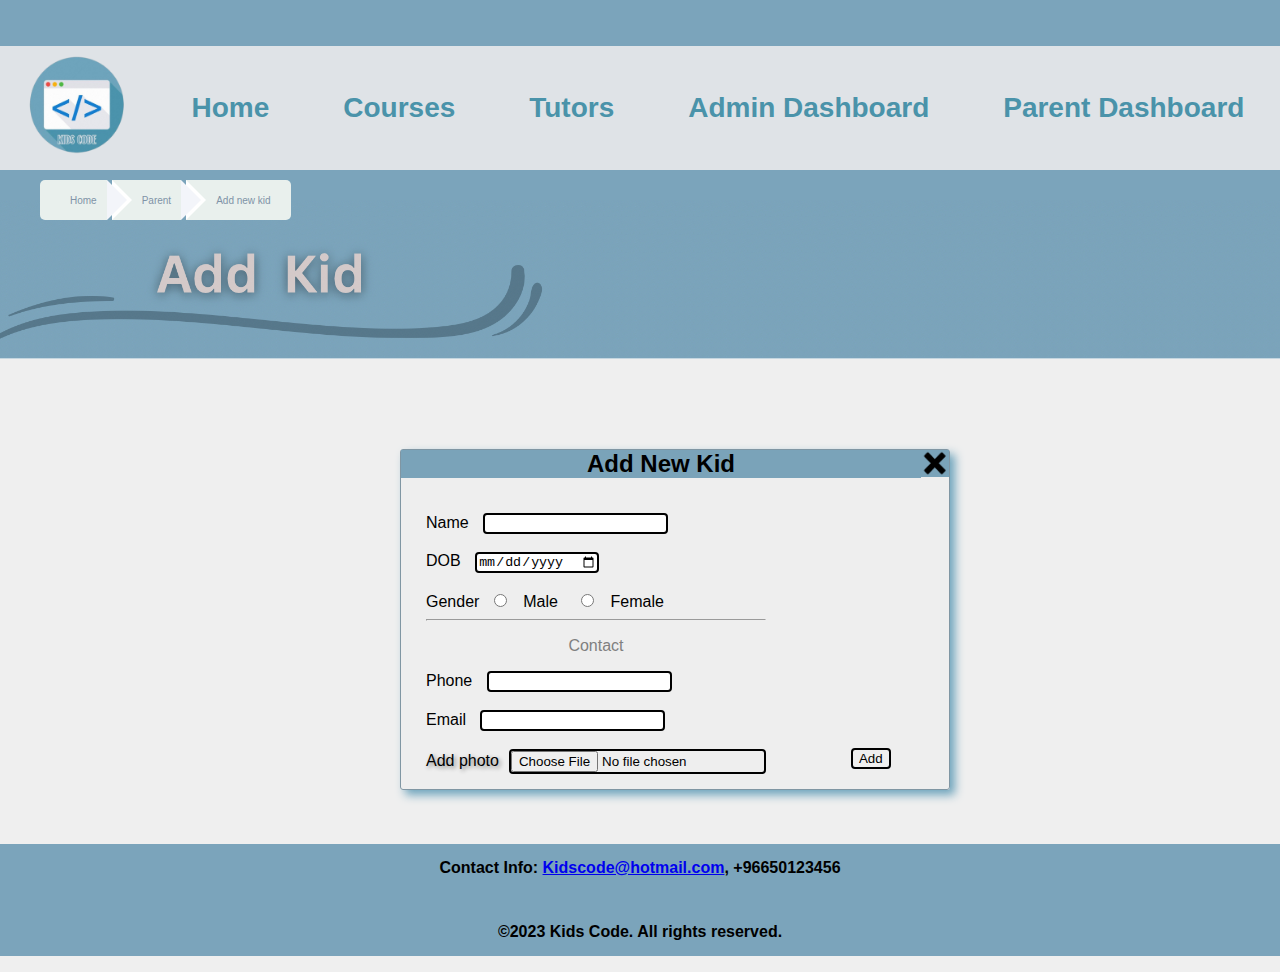
<file: Addnew.html>
<!DOCTYPE html>
<html>
<head>
  <title>Add New Kid Page</title>
  <link rel="stylesheet" href="HeadFooter.css">
  	     <script type = "text/javascript"  src = "rr.js" ></script>
	<script type = "text/javascript"  src = "theme.js" > </script>

     
	 <style>
	 
	 
.AddForm {
display: flex;
	width: 34.375rem;
  box-sizing: border-box;
  border: 0.03125rem solid #8096a3;
 border-radius: 0.1875rem;
    box-shadow: 0.3125rem 0.3125rem 0.625rem #6EA4BC;
    background-color: #eeee; 
  margin-top: 5.375rem;
    margin-bottom: 3.375rem;
margin-left:25rem;
flex-wrap: wrap; 
  justify-content: flex-start;
  

 }


.AddForm h2 {
  margin-top: 0;
  background-color: #7AA3B9;
  background-clip: content-box;
  text-align: center;
  width: 94.9%;

}

#coImg{ width: 100%;
    margin-top: -3rem;
}

.AddForm .img {
width: 5.1%;
height: 100%;}





.form{
	 	  padding: 15px;
	  padding-left: 25px;


}



.form p{
	  text-align: center;
	  color: gray;
}
	
.align-right {
	display:flex;
  align-self:flex-end;
  margin-bottom: 20px;
    margin-left: 60px;

}

input {
	margin-left:10px;
    border: 2px solid black;
	border-radius: 4px;
}

	 
	 
	 </style>

 
</head>


<body>
    <header>
        <nav class="navbar">
            <img src="img/logo.png" alt="Kids Code Logo" id="logo">
            <a href="index.html">Home</a>
            <a href="courses.html">Courses</a>
            <a href="tutors.html">Tutors</a>
            <a href="admin_dashboard.html">Admin Dashboard</a>
            <a href="parent_dashboard.html">Parent Dashboard</a>
        </nav>
        <a href="index.html" accesskey="h"></a></li>
            <a href="admin_dashboard.html" accesskey="a"></a></li>
            <a href="parent_dashboard.html" accesskey="p"></a></li>
            <a href="courses.html" accesskey="c"></a></li>
            <a href="courses_enrolment.html" accesskey="e"></a></li>
            <a href="course_evaluation.html" accesskey="v"></a></li>
            <a href="tutors.html" accesskey="t"></a></li>
            <a href="Addnew.html" accesskey="n"></a></li>
        <div class="bread-crumbs">
            <ul>
            <li><a href="index.html">Home</a></li>
            <li><a href="parent_dashboard.html">Parent</a></li>
            <li><a href="Addnew.html">Add new kid</a></li>

            </ul>
            </div>

    </header>
    <main>
	  <img id="coImg" src="img/addKid.png" alt="" >

<div class="AddForm">
<h2>Add New Kid</h2>
<img src="img/xs.jpg" alt="" class="img" style="height: 1.688rem;">


<form id="myform">
<div class="form">
  <label for="fname"> Name  </label>
  <input type="text" id="fname" name="fname"><br><br>

<label for="birthday">DOB  </label>
  <input type="date" id="birthday" name="birthday"> <br><br>

  
    <label> Gender  </label>
   <input type="radio" id="male" name="gender" value="Male">
  <label for="male">Male</label>
  <input type="radio" id="female" name="gender" value="Female">
  <label for="female">Female</label><br>

<hr>
<p> Contact</p>
 <label for="phone"> Phone  </label>
  <input type="text" id="phone" name="phone"><br><br>
   <label for="email"> Email  </label>
  <input type="text" id="email" name="email"><br><br>
<label for="myfile" style="color:Black; text-shadow: 2px 2px 4px gray;">Add photo</label><input type="file" id="myfile" name="myfile">


</div>
</form>


<div class=align-right> <input type="submit" value="Add" onclick="func()">

</div>
</div>
</main>
<footer>
    <p>Contact Info: <a href="mailto:Kidscode@hotmail.com">Kidscode@hotmail.com</a>, +96650123456</p>
    <p>©2023 Kids Code. All rights reserved.</p>
</footer>
</body>
</html>
</file>
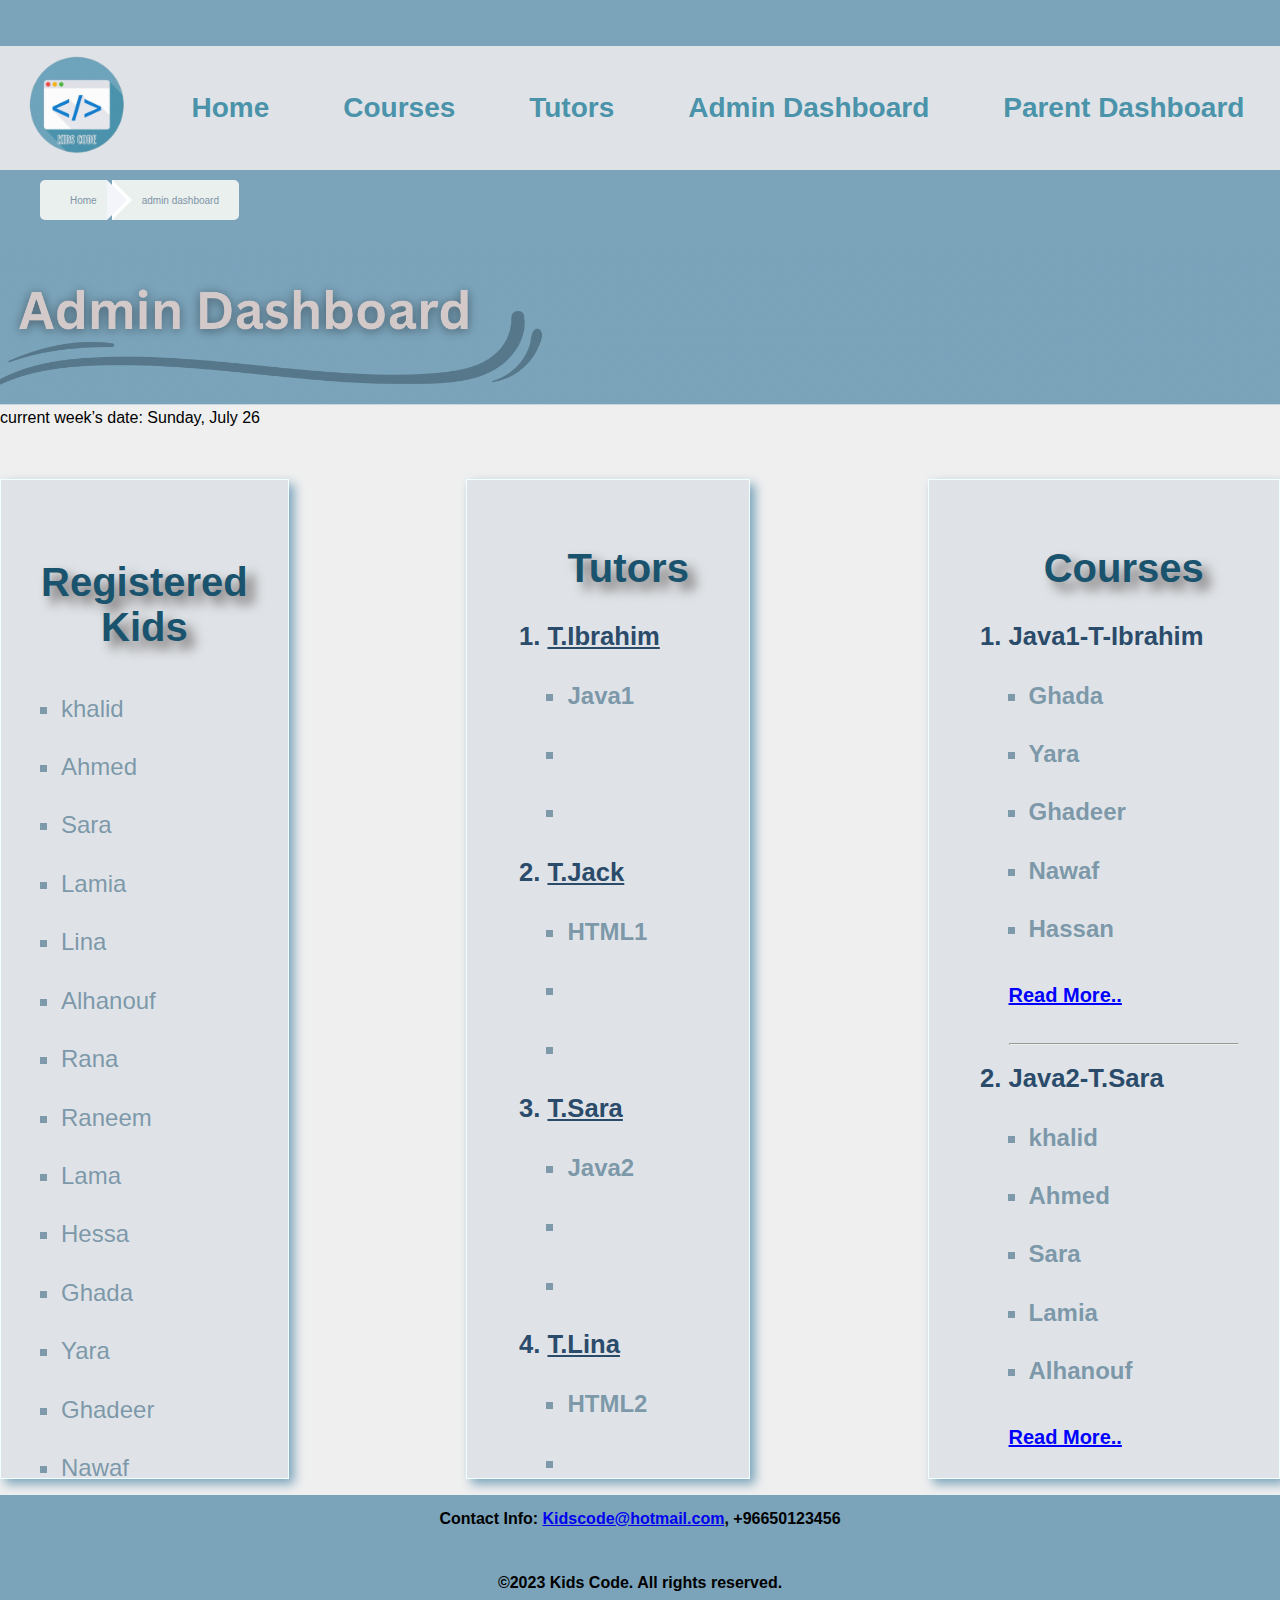
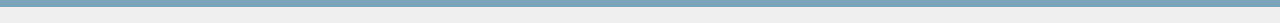
<file: admin_dashboard.html>
<!DOCTYPE html>
<html>
<head>
    <meta charset="UTF-8">
    <meta name="viewport" content="width=device-width, initial-scale=1.0">
        <title> Admin dashboard</title>
       <link rel="stylesheet" href="HeadFooter.css">
     <link rel="stylesheet" href="AdminSt.css">
	<script type = "text/javascript"  src = "theme.js" > </script>

    <style> .read-more-text {display:none;}
        .read-more-btn {color:blue;} 
        .read-more-text--show{display: inline;}
        </style>
</head>

<body>
    <header>
        <nav class="navbar">
            <img src="img/logo.png" alt="Kids Code Logo" id="logo">
            <a href="index.html">Home</a>
            <a href="courses.html">Courses</a>
            <a href="tutors.html">Tutors</a>
            <a href="admin_dashboard.html">Admin Dashboard</a>
            <a href="parent_dashboard.html">Parent Dashboard</a>
        </nav>
        <div class="bread-crumbs">
            <ul>
            <li><a href="index.html">Home</a></li>
            <li><a href="admin_dashboard.html">admin dashboard</a></li>
            </ul>
            </div>
            <a href="index.html" accesskey="h"></a></li>
            <a href="admin_dashboard.html" accesskey="a"></a></li>
            <a href="parent_dashboard.html" accesskey="p"></a></li>
            <a href="courses.html" accesskey="c"></a></li>
            <a href="courses_enrolment.html" accesskey="e"></a></li>
            <a href="course_evaluation.html" accesskey="v"></a></li>
            <a href="tutors.html" accesskey="t"></a></li>
            <a href="Addnew.html" accesskey="n"></a></li>


    </header>
    <main>
    <img src="img/Adminheader.JPG" alt="" width="100%">

    <div id="currentWeekDate"></div>
    <div class="container">
       <div class="List">
        <ul>
            <h3>Registered <br>Kids</h3>
            <li>khalid </li>
            <li>Ahmed </li>
            <li>Sara </li>
            <li>Lamia</li>
            <li>Lina</li>
            <li>Alhanouf</li>
            <li>Rana</li>
            <li>Raneem</li>
            <li>Lama</li>
            <li>Hessa</li>
            <li>Ghada</li>
                    <li>Yara</li>
                    <li>Ghadeer</li>
                    <li>Nawaf</li>
                    <li>Abdullah </li>
                    <li>Sami</li>
                    <li>Hassan</li>
                    <li>Asma</li>
                    <li>Hala</li>
                  
        </ul>
       </div>
    

    <div class="List">
      <ol>
        <h3>Tutors</h3> 
        <li> <a href="tabel1.html" > T.Ibrahim</a>
            <ul>
                <li>Java1</li>
                <li></li>
                <li> </li>
            </ul>
        </li>
         <li><a href="tabel2.html" > T.Jack</a>
            <ul>
                <li>HTML1</li>
                <li></li>
                <li></li>
            </ul>
            
         </li>
         <li><a href="" > T.Sara</a>
            <ul>
                <li>Java2</li>
                <li></li>
                <li></li>
            </ul>
            <li><a href="" > T.Lina</a>
                <ul>
                    <li>HTML2</li>
                    <li></li>
                    <li></li>
                </ul>
                <li><a href="" > T.Sophia</a>
                    <ul>
                        <li>Swift</li>
                        <li></li>
                        <li></li>
                    </ul>  
                     <li><a href="" > T.Kumar</a>
                        <ul>
                            <li>SQL</li>
                            <li></li>
                            <li></li>
                        </ul> 
                          <li><a href="" > T.Emma</a>
                            <ul>
                                <li>CSS</li>
                                <li></li>
                                <li></li>
                            </ul>
                            <li><a href="" > T.Henry</a>
                                <ul>
                                    <li>JavaScript</li>
                                    <li></li>
                                    <li></li>
                                </ul>
             </li>
         </li>
      </ol>
    </div>
   
    <div class="List">
        <ol>
            <h3>Courses</h3> 
			<div class="read-more-container">
			
			<div class="teacher">
            <li class="course"> Java1-T-Ibrahim
                <ul class="kids-list"> 
                    <li>Ghada</li>
                    <li>Yara</li>
                    <li>Ghadeer</li>
                    <li>Nawaf</li>
                    <li>Hassan</li>
	<div class="read-more-text">
                    <li>Asma</li>
                    <li >khalid </li>
            <li >Ahmed </li></div>
            <h4 class="read-more-btn">Read More..</h4>             
           </ul>
    
            </li>
			</div>
			
            <hr>
            <li> Java2-T.Sara
                <ul> 
                    <li>khalid </li>
            <li>Ahmed </li>
            <li>Sara </li>
            <li>Lamia</li>
            <li>Alhanouf</li>
								<div class="read-more-text">

                            <li >Lina</li>
                            <li>Abdullah </li> </div>
                            <h4 class="read-more-btn">Read More..</h4>
                </ul>
                <hr>
                <li> HTML1-T.Jack
                    <ul> 
                        <li>Rana</li>
                        <li>Raneem</li>
                        <li>Lama</li>
                        <li>Hessa</li>
                        <li>Alhanouf</li>
														<div class="read-more-text">

                            <li>Lina</li>
                            <li>Abdullah </li></div>
            <h4 class="read-more-btn">Read More..</h4>             
                    </ul>
                    <hr>
					
                    <li> HTML2-T.Lina
                        <ul> 
                            <li>Alhanouf</li>
                            <li>Lina</li>
                            <li>Abdullah </li>
                    <li>Sami</li>
                    <li>Alhanouf</li>
														<div class="read-more-text">
                            <li>Lina</li>
                            <li>Abdullah </li> </div>
							 <h4 class="read-more-btn">Read More..</h4>             
                        </ul>
						<hr>
                        <li> Swift-T.Sophia
                            <ul> 
                                <li>Abdullah </li>
                                <li>Sami</li>
                            </ul>
<hr>
                            <li> SQL-T.Kumar
                                <ul> 
                                    <li>Hassan</li>
                                    <li>Asma</li>
                            
                                </ul>
								<hr>
                                <li> CSS-T.Emma
                                    <ul> 
                                        <li>Alhanouf</li>
                                           <li>Sami</li>
                                
                                    </ul>
																	<hr>

                                    <li> JavaScript-T.Henry
                                <ul> 
                                    <li>Rana</li>
                                  <li>Raneem</li>
                                    <li>Lama</li>
                                </ul>
            </li>
        </ol>
    </div><!--read-more-container-->
    </div> <!--List-->
    </div> <!--container-->

    </main>

    <footer>
        <p>Contact Info: <a href="mailto:Kidscode@hotmail.com">Kidscode@hotmail.com</a>, +96650123456</p>
        <p>©2023 Kids Code. All rights reserved.</p>
    </footer>
<script>
  function getStartOfWeek() {
    const today = new Date();
    const dayOfWeek = today.getDay();
    const startDate = new Date(today);
    startDate.setDate(today.getDate() - dayOfWeek);
    return startDate;
  }
function formatDate(date) {
            const options = { weekday: 'long', day: 'numeric', month: 'long' };
            return date.toLocaleDateString('en-US', options);
        }

  const currentWeekStartDate = getStartOfWeek();
  const formattedDate = formatDate(currentWeekStartDate);
  document.getElementById('currentWeekDate').innerHTML = `<span class="current-week">current week’s date:</span> ${formattedDate}`;
  
  
  
  const parentContainer =  document.querySelector('.read-more-container');

parentContainer.addEventListener('click', event=>{

    const current = event.target;

    const isReadMoreBtn = current.className.includes('read-more-btn');

    if(!isReadMoreBtn) return;

    const currentText = event.target.parentNode.querySelector('.read-more-text');

    currentText.classList.toggle('read-more-text--show');

    current.textContent = current.textContent.includes('Read More') ? "Read Less..." : "Read More...";

})



  
  </script>


</body>

</html>
</file>
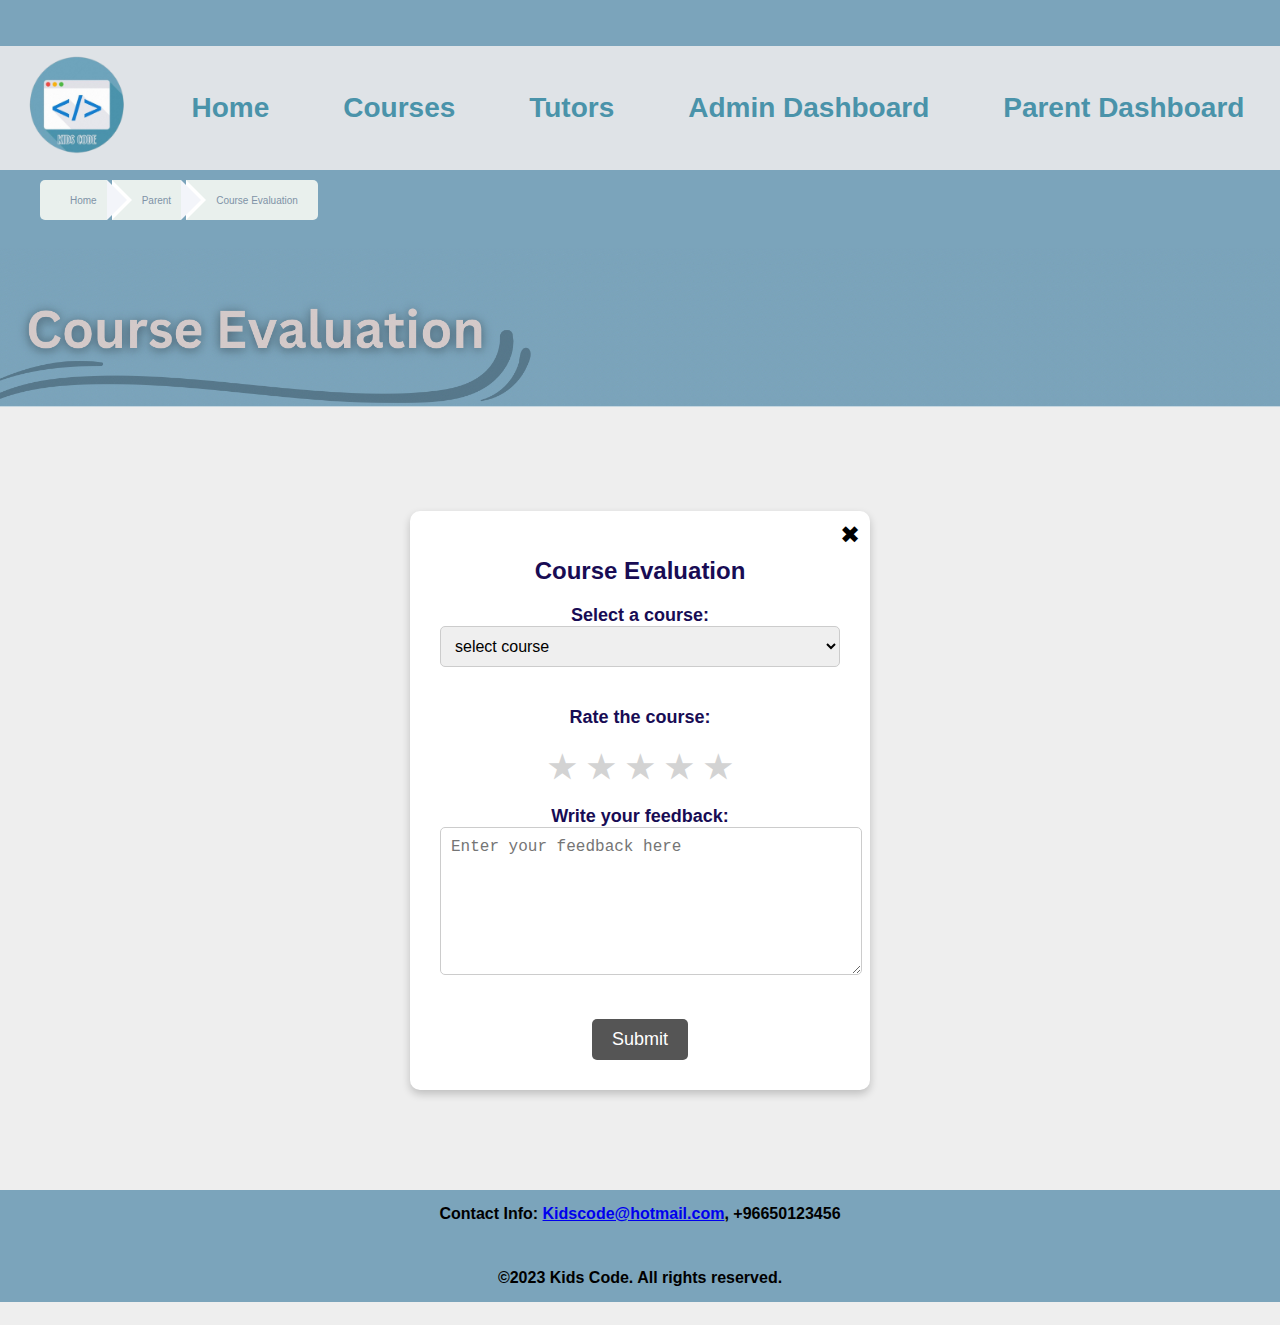
<file: course_evaluation.html>
<!DOCTYPE html>
<html>
<head>
    <title>Course Evaluation</title>
    <link rel="stylesheet" href="HeadFooter.css">
		<script type = "text/javascript"  src = "theme.js" > </script>

    <style>
body {
    font-family: sans-serif;
    background-color: #EEEEEE;
}

.container {
    background-color: #fff;
    border-radius: 10px;
    box-shadow: 0 4px 8px rgba(0, 0, 0, 0.2);
    padding: 30px;
    width: 400px;
    text-align: center;
    position: relative;
    margin: 100px auto;
}

.course-image {
    display: block;
    max-width: 100%;
}


        .x-button {
            position: absolute;
            top: 10px;
            right: 10px;
            font-size: 24px;
            cursor: pointer;
        }

        h1 {
            color: #180c54;
            font-size: 24px;
        }

        label {
            display: block;
            font-weight: bold;
            margin-top: 20px;
            font-size: 18px;
            color: #180c54;
        }

        select, textarea {
            width: 100%;
            padding: 10px;
            margin-bottom: 20px;
            border: 1px solid #ccc;
            border-radius: 5px;
            font-size: 16px;
        }

        /* Style for star ratings */
.star-rating {
    direction: rtl; /* Right-to-left to allow the stars to be filled from right to left */
    font-size: 0;
    white-space: nowrap;
    display: inline-block;
}

.star-rating input {
    display: none;
}

.star-rating label {
    display: inline-block;
    position: relative;
    font-size: 32px;
    color: #444;
    cursor: pointer;
}

.star-rating label::before {
    content: "★";
    padding: 5px;
    color: #d3d3d3; 
}

.star-rating label:hover::before,
.star-rating label:hover ~ label::before,
.star-rating input:checked ~ label::before {
    color: #ffc700; 
}

        .feedback {
            margin-top: 20px;
        }

        button {
            background-color: #555;
            color: #fff;
            padding: 10px 20px;
            border: none;
            border-radius: 5px;
            cursor: pointer;
            font-size: 18px;
            transition: background-color 0.3s;
        }

        button:hover {
            background-color: #555;
        }
       
    </style>
</head>


<body>
    <header>
        <nav class="navbar">
            <img src="img/logo.png" alt="Kids Code Logo" id="logo">
            <a href="index.html">Home</a>
            <a href="courses.html">Courses</a>
            <a href="tutors.html">Tutors</a>
            <a href="admin_dashboard.html">Admin Dashboard</a>
            <a href="parent_dashboard.html">Parent Dashboard</a>
        </nav>
        <a href="index.html" accesskey="h"></a></li>
            <a href="admin_dashboard.html" accesskey="a"></a></li>
            <a href="parent_dashboard.html" accesskey="p"></a></li>
            <a href="courses.html" accesskey="c"></a></li>
            <a href="courses_enrolment.html" accesskey="e"></a></li>
            <a href="course_evaluation.html" accesskey="v"></a></li>
            <a href="tutors.html" accesskey="t"></a></li>
            <a href="Addnew.html" accesskey="n"></a></li>
        <div class="bread-crumbs">
            <ul>
            <li><a href="index.html">Home</a></li>
            <li><a href="parent_dashboard.html">Parent</a></li>
            <li><a href="course_evaluation.html">Course Evaluation</a></li>
            </ul>
            </div>

    </header>
    <main>
    <img src="img/course_evaluation.jpeg" alt="Description of Image" width= "100%" >
    <div class="container">
        <span class="x-button" id="xButton">&#10006;</span>
        <h1>Course Evaluation</h1>
        <form>
            <label for="course">Select a course:</label>
            <select id="course" name="course" required>               
                 <option value="courses">select course</option>
                <option value="course1">JAVA 1</option>
                <option value="course2">JAVA 2</option>
                <option value="course3">SQL</option>
                 <option value="course4">HTML1</option>
                <option value="course5">HTML2</option>
                <option value="course6">javaScript 1</option>
                <option value="course7">javaScript 2</option>
                <option value="course8">CSS</option>
                <option value="course9">Swift</option>

                



            </select>

            <label for="rating">Rate the course:</label>
            <div class="form-group">
                    <div class="star-rating">
                        <input type="radio" id="star5" name="rating" value="5" />
                        <label for="star5" title="5 stars"></label>
                        <input type="radio" id="star4" name="rating" value="4" />
                        <label for="star4" title="4 stars"></label>
                        <input type="radio" id="star3" name="rating" value="3" />
                        <label for="star3" title="3 stars"></label>
                        <input type="radio" id="star2" name="rating" value="2" />
                        <label for="star2" title="2 stars"></label>
                        <input type="radio" id="star1" name="rating" value="1" />
                        <label for="star1" title="1 star"></label>
                    </div>
                </div>


            <label for="feedback">Write your feedback:</label>
            <textarea id="feedback" name="feedback" rows="7" placeholder="Enter your feedback here"></textarea>

            <div class="feedback">
                <button type="submit">Submit</button>
            </div>
        </form>
    </div>
</main>
    <footer>
        <p>Contact Info: <a href="mailto:Kidscode@hotmail.com">Kidscode@hotmail.com</a>, +96650123456</p>
        <p>©2023 Kids Code. All rights reserved.</p>
    </footer>
    <script>
    document.addEventListener('DOMContentLoaded', function() {
        var form = document.querySelector('form');
        var courseSelect = document.getElementById('course');
        var ratings = document.querySelectorAll('input[name="rating"]');
        
        form.addEventListener('submit', function(event) {
            // Prevent the default form submission
            event.preventDefault();
            
            // Get the selected course values
            var selectedCourse = courseSelect.options[courseSelect.selectedIndex].text;
            var selectedRating = null;
            
            // Get the selected rating value
            for (var i = 0; i < ratings.length; i++) {
                if (ratings[i].checked) {
                    selectedRating = ratings[i].value;
                    break;
                }
            }
            
            // Check if both a course and a rating have been selected
            if (selectedCourse !== "select course" && selectedRating !== null) {
                alert("Thank you for your feedback!\n Your rating for course " + selectedCourse + " is " + selectedRating);
                
                
            } else {
                // If not all fields were filled out, alert the user
                alert("You must select a course and rate the course to submit!");
            }
        });
    });
</script>
</body>
</html>
</file>
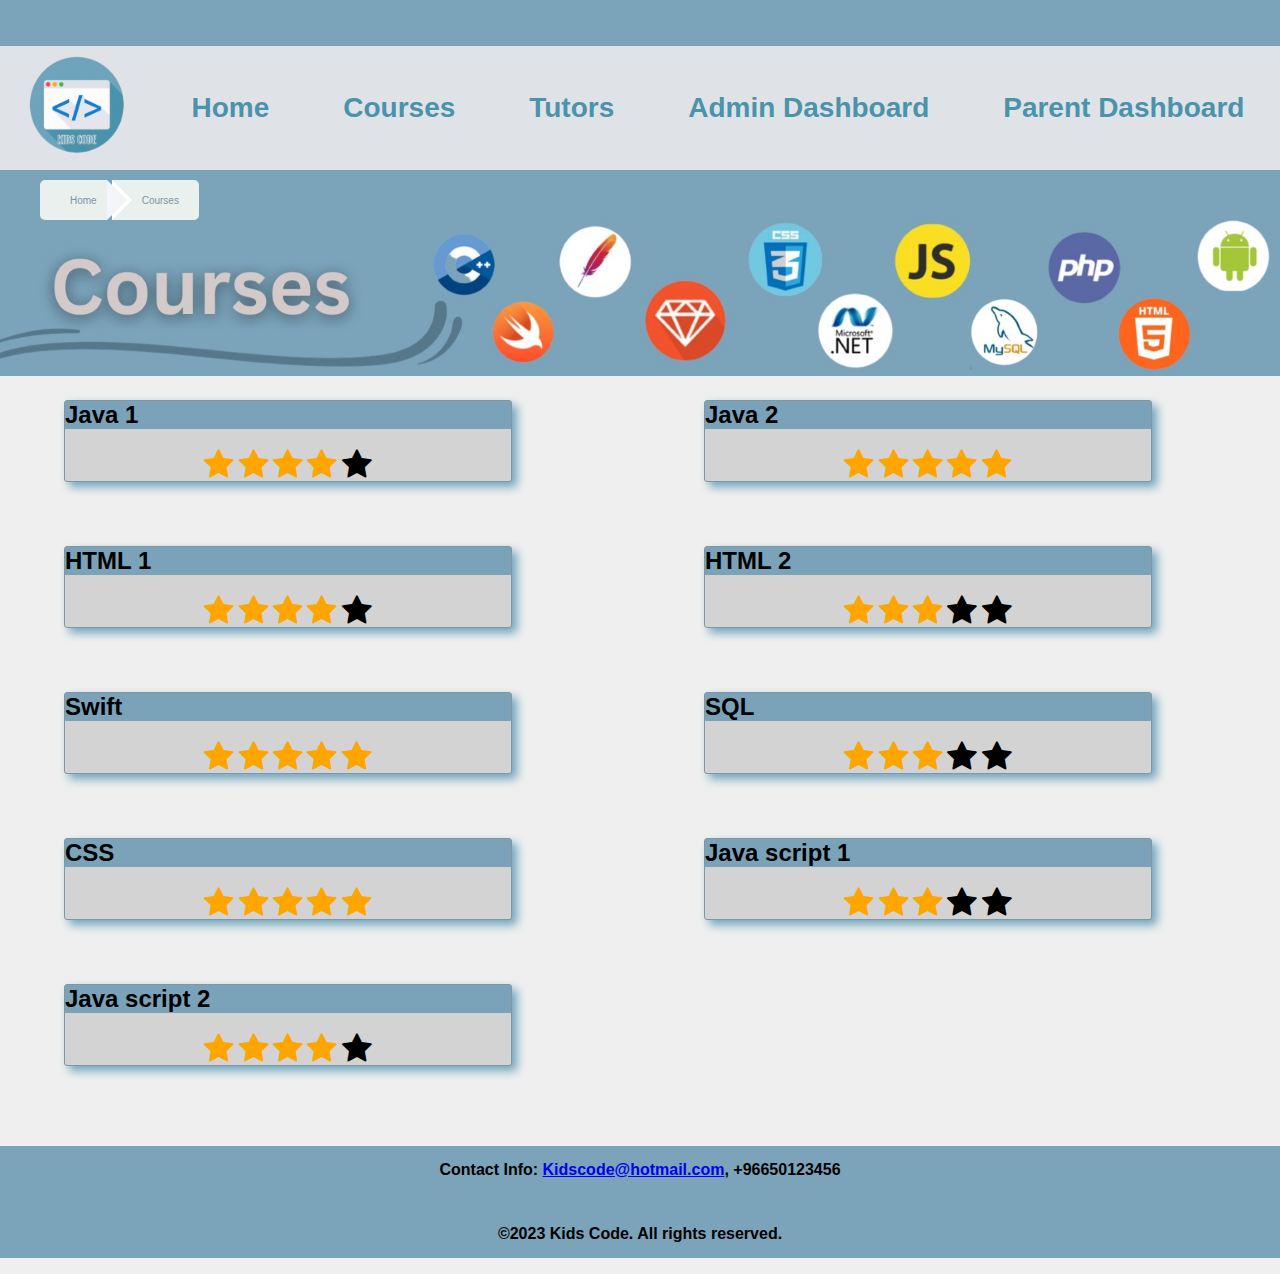
<file: courses.html>
<!DOCTYPE html>
<html>
<head>
  <title>Courses Page</title>
  <link href="https://cdnjs.cloudflare.com/ajax/libs/font-awesome/4.7.0/css/font-awesome.min.css" rel="stylesheet">
  <link rel="stylesheet" href="HeadFooter.css">
  	<script type = "text/javascript"  src = "theme.js" > </script>


  <style>

h1 {
  color:gray;
}

#coImg{ width: 100%;
    margin-top: -3rem;
}
.course-container {
  display: flex;
  flex-wrap: wrap;
  justify-content: space-between;

}

.course {
  width: 35%;
  margin-bottom: 5%;
  box-sizing: border-box;
    border: 0.03125rem solid #8096a3;
 border-radius: 0.1875rem;
    box-shadow: 0.3125rem 0.3125rem 0.625rem #6EA4BC;
    background-color: #D3D3D3;

  margin-right: 10%;
   margin-left: 5%;
}

.stars{ 
text-align: center;}

.checked{
color: orange;}

#course1, #course2 {
		margin-top: 20px;
}

.aligned {
 max-width: 400px;
  margin: 0 auto;
  text-align: center;
}

.course h2 {
  margin-top: 0;
  background-color: #7AA3B9;

}

.course p {
  margin-bottom: 10px;
}

.course-info {
  display: none;
   
}

.course:hover .course-info {
  display: inline;
}

.course-info h3 {
  margin-top: 0;
}

.course-info p {
  margin-bottom: 10px;
}

  </style>
</head>

<body>

    <header>
        <nav class="navbar">
            <img src="img/logo.png" alt="Kids Code Logo" id="logo">
            <a href="index.html">Home</a>
            <a href="courses.html">Courses</a>
            <a href="tutors.html">Tutors</a>
            <a href="admin_dashboard.html">Admin Dashboard</a>
            <a href="parent_dashboard.html">Parent Dashboard</a>
        </nav>
        <a href="index.html" accesskey="h"></a></li>
            <a href="admin_dashboard.html" accesskey="a"></a></li>
            <a href="parent_dashboard.html" accesskey="p"></a></li>
            <a href="courses.html" accesskey="c"></a></li>
            <a href="courses_enrolment.html" accesskey="e"></a></li>
            <a href="course_evaluation.html" accesskey="v"></a></li>
            <a href="tutors.html" accesskey="t"></a></li>
            <a href="Addnew.html" accesskey="n"></a></li>
        <div class="bread-crumbs">
            <ul>
            <li><a href="index.html">Home</a></li>
            <li><a href="courses.html">Courses</a></li>
            </ul>
            
            </div>
    </header>
<main>
  <br>

  <img id="coImg" src="img/thumbnail_Courses.jpg" alt="" >
  <div class="course-container">
    <div class="course" id="course1">
     <div class="courseHeader">
		<h2> Java 1</h2>
       <div class= "stars">
	   <span class="fa fa-star fa-2x checked"></span>
	   	   <span class="fa fa-star fa-2x checked"></span>
	   <span class="fa fa-star fa-2x checked"></span>
	   <span class="fa fa-star fa-2x checked"></span>
	   <span class="fa fa-star fa-2x "></span>
                         </div>
		  </div>
      <div class="course-info">
 
          <p><img src="img/discreption.png" alt="" width= 30 height= 30>course description:</p> 
          <div class="aligned"><p>Beginner-friendly Java course for kids. Dive into the world of Java and start coding!.</p></div>
        
        
         <p><img src="img/Warning.png" alt="" width=25 height=25> No prerequisite</p>
       
 
         <p><img src="img/calendar.jpg" alt="" width=30 height=30 > day-time:  Sun: 3-7, MON, Thu: 6-7, Tue, Wend: 4-7  </p>    
       
         <p><img src="img/user.png" alt="" width=25 height=25 >current tutors: Ibrahim</p>
        
        
         <p><img src="img/objectives.jpg" alt="" width=30 height=30>corse description:</p>
          <div class="aligned"> <p > Equip beginners with the essential concepts of Java programming including variables, loops, and basic data structures </p></div>
       
      </div>
    </div>
	
	
   <div class="course" id="course2">
          <div class="courseHeader">
		<h2> Java 2</h2>
       <div class= "stars">
	   <span class="fa fa-star fa-2x checked"></span>
	   	   <span class="fa fa-star fa-2x checked"></span>
	   <span class="fa fa-star fa-2x checked"></span>
	   <span class="fa fa-star fa-2x checked"></span>
	   <span class="fa fa-star fa-2x checked"></span>
                         </div>
		  </div>
      <div class="course-info">
 
          <p><img src="img/discreption.png" alt="" width= 30 height= 30>course description:</p> 
          <div class="aligned"><p> Unleash Your Coding Skills" is designed for young programmers who have completed "Java 1," offering a deep dive into advanced data types, control structures, functions, object-oriented programming, and exception handling to elevate their Java expertise.</p></div>
        
        
         <p><img src="img/Warning.png" alt="" width=25 height=25> prerequisite: Java 1</p>
       
 
         <p><img src="img/calendar.jpg" alt="" width=30 height=30 > day-time:  Sunday,8-10</p>    
       
         <p><img src="img/user.png" alt="" width=25 height=25 >current tutors: Sara</p>
        
        
         <p><img src="img/objectives.jpg" alt="" width=30 height=30>corse description:</p>
          <div class="aligned"> <p > Advance students' understanding of Java through topics like advanced data types, control structures, and introductory object-oriented programming.</p></div>
       
      </div>
    </div>
	
	<div class="course" id="course3">
       <div class="courseHeader">
		<h2> HTML 1</h2>
       <div class= "stars">
	   <span class="fa fa-star fa-2x checked"></span>
	   	   <span class="fa fa-star fa-2x checked"></span>
	   <span class="fa fa-star fa-2x checked"></span>
	   <span class="fa fa-star fa-2x checked"></span>
	   <span class="fa fa-star fa-2x "></span>
                         </div>
		  </div>
      <div class="course-info">
 
          <p><img src="img/discreption.png" alt="" width= 30 height= 30>course description:</p> 
          <div class="aligned"><p>is the core language for building web pages. It uses tags to structure and format content, making it readable by web browsers.. </p></div>
        
        
         <p><img src="img/Warning.png" alt="" width=25 height=25> No prerequisite</p>
       
 
         <p><img src="img/calendar.jpg" alt="" width=30 height=30 > day-time:  Sun, Mon:5-6 Tue:3-7, Thu, Fri, Sat: 4-5</p>    
       
         <p><img src="img/user.png" alt="" width=25 height=25 >current tutors: Jack</p>
        
        
         <p><img src="img/objectives.jpg" alt="" width=30 height=30>corse description:</p>
          <div class="aligned"> <p >Introduce the fundamentals of HTML, enabling students to create simple web pages with text, links, and images </p></div>
       
      </div>
    </div>
	
	<div class="course" id="course4">
     <div class="courseHeader">
		<h2> HTML 2</h2>
       <div class= "stars">
	   <span class="fa fa-star fa-2x checked"></span>
	   	   <span class="fa fa-star fa-2x checked"></span>
	   <span class="fa fa-star fa-2x checked"></span>
	   <span class="fa fa-star fa-2x "></span>
	   <span class="fa fa-star fa-2x "></span>
                         </div>
		  </div>
      <div class="course-info">
 
        <p><img src="img/discreption.png" alt="" width= 30 height= 30>course description:</p> 
          <div class="aligned"><p>Mastering Web Design" builds on the foundations set in our beginner course, offering young web developers an immersive experience in advanced layout techniques, interactive elements, and SEO best practices to create captivating and functional websites.</p></div>
        
        
         <p><img src="img/Warning.png" alt="" width=25 height=25> prerequisite: HTML 1</p>
       
 
         <p><img src="img/calendar.jpg" alt="" width=30 height=30 > day-time:  Sunday,8-10</p>    
       
         <p><img src="img/user.png" alt="" width=25 height=25 >current tutors: Lina</p>
        
        
         <p><img src="img/objectives.jpg" alt="" width=30 height=30>corse description:</p>
          <div class="aligned"> <p >Develop advanced web design skills, focusing on layout techniques, interactive elements, and SEO fundamentals.</p></div>
       
      </div>
    </div>
	
	
	<div class="course" id="course5">
          <div class="courseHeader">
		<h2> Swift </h2>
       <div class= "stars">
	   <span class="fa fa-star fa-2x checked"></span>
	   	   <span class="fa fa-star fa-2x checked"></span>
	   <span class="fa fa-star fa-2x checked"></span>
	   <span class="fa fa-star fa-2x checked"></span>
	   <span class="fa fa-star fa-2x checked"></span>
                         </div>
		  </div>
      <div class="course-info">
 
           <p><img src="img/discreption.png" alt="" width= 30 height= 30>course description:</p> 
          <div class="aligned"><p>This course covers the basics of Swift</p></div>
        
        
         <p><img src="img/Warning.png" alt="" width=25 height=25> No prerequisite</p>
       
 
         <p><img src="img/calendar.jpg" alt="" width=30 height=30 > day-time:  Sunday,8-10</p>    
       
         <p><img src="img/user.png" alt="" width=25 height=25 >current tutors: Sophia</p>
        
        
         <p><img src="img/objectives.jpg" alt="" width=30 height=30>corse description:</p>
          <div class="aligned"> <p > Provide a foundational understanding of Swift programming for iOS development, covering basic syntax and app-building essentials.</p></div>
      </div>
    </div>
	
	
	<div class="course" id="course6">
         <div class="courseHeader">
		<h2> SQL </h2>
       <div class= "stars">
	   <span class="fa fa-star fa-2x checked"></span>
	   	   <span class="fa fa-star fa-2x checked"></span>
	   <span class="fa fa-star fa-2x checked"></span>
	   <span class="fa fa-star fa-2x "></span>
	   <span class="fa fa-star fa-2x "></span>
                         </div>
		  </div>
      <div class="course-info">
 
          <p><img src="img/discreption.png" alt="" width= 30 height= 30>course description:</p> 
          <div class="aligned"><p>Understand databases and how to interact with them using SQL.</p></div>
        
        
         <p><img src="img/Warning.png" alt="" width=25 height=25> No prerequisite</p>
       
 
         <p><img src="img/calendar.jpg" alt="" width=30 height=30 > day-time:  Sunday,8-10</p>    
       
         <p><img src="img/user.png" alt="" width=25 height=25 >current tutors: Kumar</p>
        
        
         <p><img src="img/objectives.jpg" alt="" width=30 height=30>corse description:</p>
          <div class="aligned"> <p >Impart the core skills needed to query and manipulate databases using SQL, including selecting, updating, and deleting data</p></div>
       
      </div>
    </div>
	
	
	
	<div class="course" id="course7">
          <div class="courseHeader">
		<h2> CSS</h2>
       <div class= "stars">
	   <span class="fa fa-star fa-2x checked"></span>
	   	   <span class="fa fa-star fa-2x checked"></span>
	   <span class="fa fa-star fa-2x checked"></span>
	   <span class="fa fa-star fa-2x checked"></span>
	   <span class="fa fa-star fa-2x checked"></span>
                         </div>
		  </div>
      <div class="course-info">
 
           <p><img src="img/discreption.png" alt="" width= 30 height= 30>course description:</p> 
          <div class="aligned"><p>css is a web technology for styling HTML content, controlling its appearance and layout..</p></div>
        
        
         <p><img src="img/Warning.png" alt="" width=25 height=25> prerequisite: HTML 1</p>
       
 
         <p><img src="img/calendar.jpg" alt="" width=30 height=30 > day-time:  Sunday,8-10</p>    
       
         <p><img src="img/user.png" alt="" width=25 height=25 >current tutors: Emma</p>
        
        
         <p><img src="img/objectives.jpg" alt="" width=30 height=30>corse description:</p>
          <div class="aligned"> <p >Teach the basics of styling web pages, covering essential CSS properties and layout techniques.</p></div>
       
      </div>
    </div>
	
	
	<div class="course" id="course8">
        <div class="courseHeader">
		<h2> Java script 1</h2>
       <div class= "stars">
	   <span class="fa fa-star fa-2x checked"></span>
	   	   <span class="fa fa-star fa-2x checked"></span>
	   <span class="fa fa-star fa-2x checked"></span>
	   <span class="fa fa-star fa-2x "></span>
	   <span class="fa fa-star fa-2x "></span>
                         </div>
		  </div>
      <div class="course-info">
 
           <p><img src="img/discreption.png" alt="" width= 30 height= 30>course description:</p> 
          <div class="aligned"><p>Get to know the magic behind websites with our JavaScript course for kids.</p></div>
        
        
         <p><img src="img/Warning.png" alt="" width=25 height=25> HTML 1</p>
       
 
         <p><img src="img/calendar.jpg" alt="" width=30 height=30 > day-time:  Sunday,8-10</p>    
       
         <p><img src="img/user.png" alt="" width=25 height=25 >current tutors: Henry</p>
        
        
         <p><img src="img/objectives.jpg" alt="" width=30 height=30>corse description:</p>
          <div class="aligned"> <p > Introduce the principles of client-side scripting for interactive and dynamic web pages using JavaScript</p></div>
       
      </div>
    </div>
	
	
	<div class="course" id="course9">
       <div class="courseHeader">
		<h2> Java script 2</h2>
       <div class= "stars">
	   <span class="fa fa-star fa-2x checked"></span>
	   	   <span class="fa fa-star fa-2x checked"></span>
	   <span class="fa fa-star fa-2x checked"></span>
	   <span class="fa fa-star fa-2x checked"></span>
	   <span class="fa fa-star fa-2x "></span>
                         </div>
		  </div>
      <div class="course-info">
 
          <p><img src="img/discreption.png" alt="" width= 30 height= 30>course description:</p> 
          <div class="aligned"><p>learn more deeply about java script </p></div>
        
        
         <p><img src="img/Warning.png" alt="" width=25 height=25> No prerequisite</p>
       
 
         <p><img src="img/calendar.jpg" alt="" width=30 height=30 > day-time:  Sun:3-5, Thu, Fri, Sat: 2-3</p>    
       
         <p><img src="img/user.png" alt="" width=25 height=25 >current tutors: Henry</p>
        
        
         <p><img src="img/objectives.jpg" alt="" width=30 height=30>corse description:</p>
          <div class="aligned"> <p >more complexed functions and dealing with diffrent data types </p></div>
       
      </div>
    </div>
	
  </div>
</main>
  <footer>
    <p>Contact Info: <a href="mailto:Kidscode@hotmail.com">Kidscode@hotmail.com</a>, +96650123456</p>
    <p>©2023 Kids Code. All rights reserved.</p>
</footer>
</body>
</html>
</file>
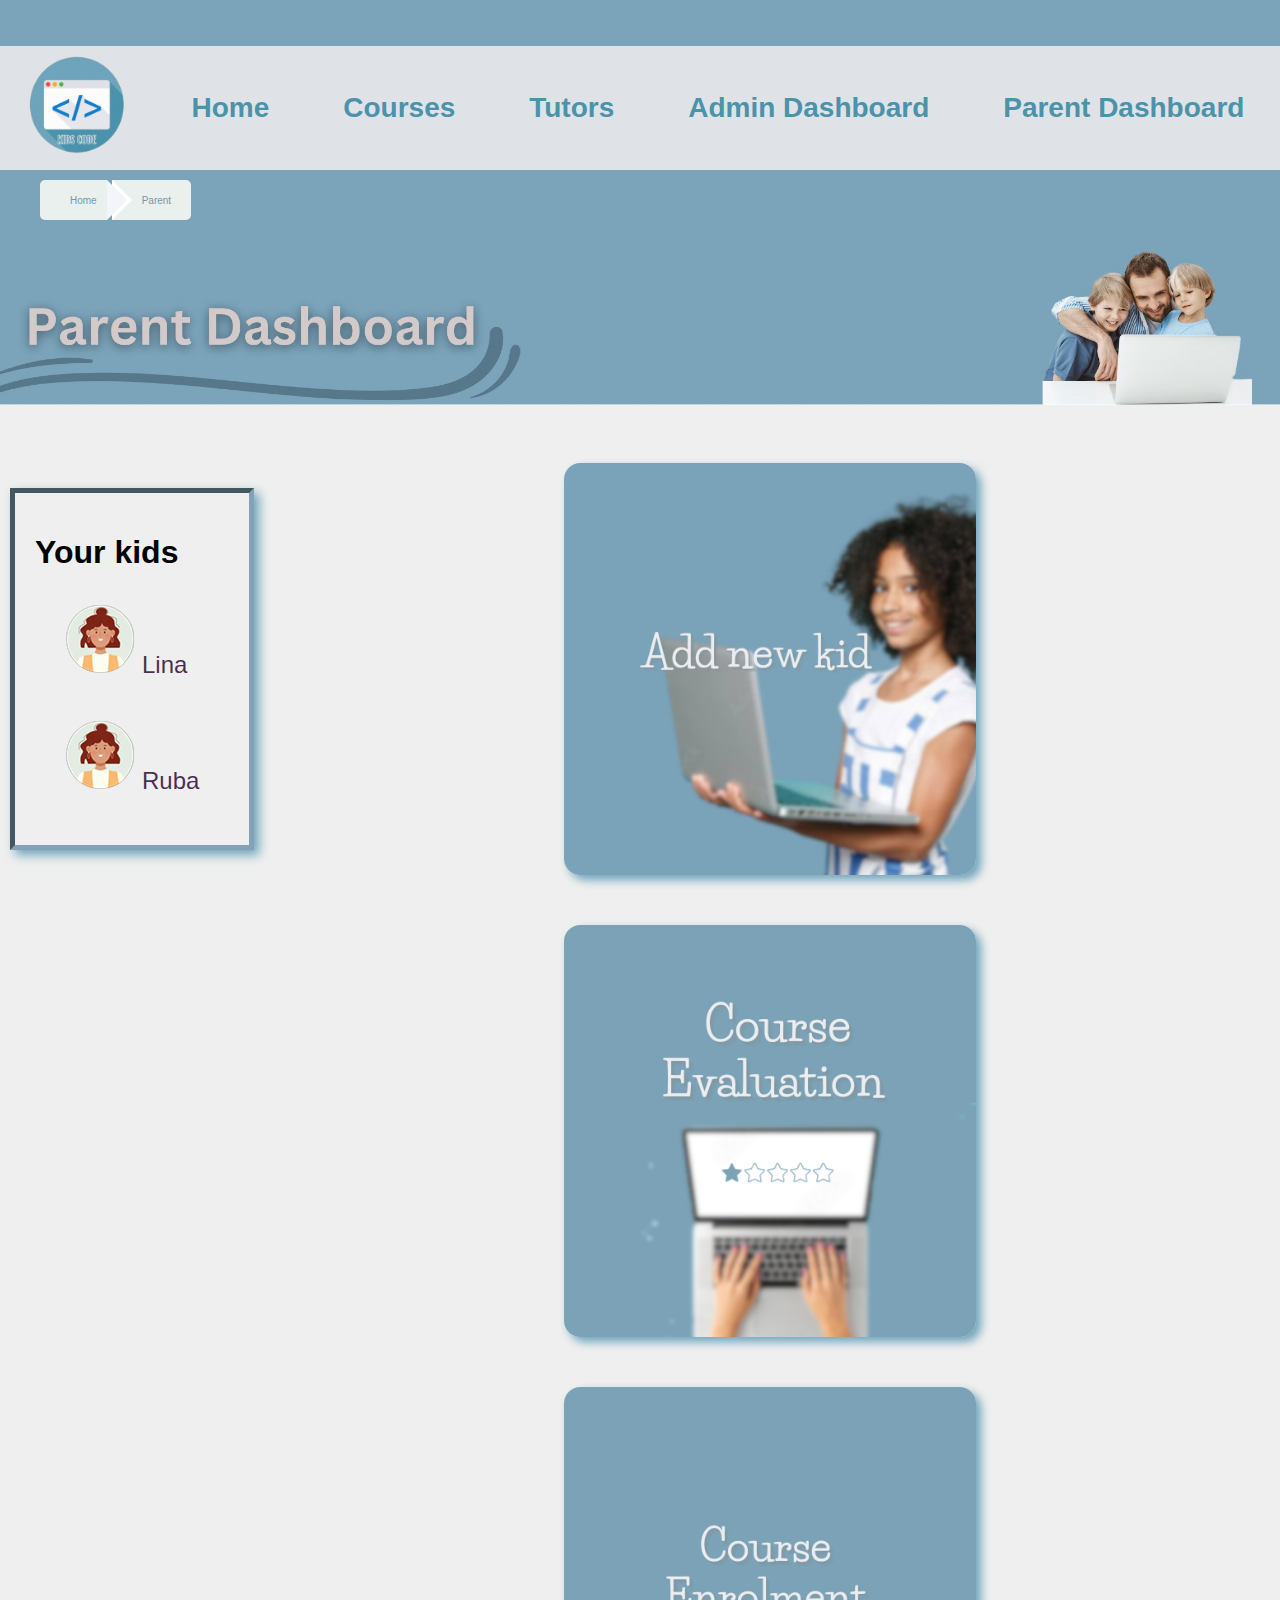
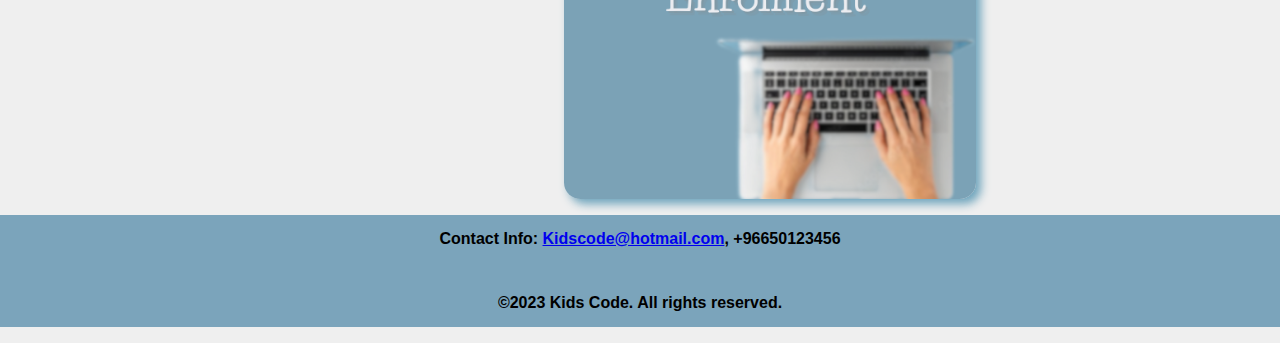
<file: parent_dashboard.html>
<!DOCTYPE html>
<html>
    <head> 
    <meta name="viewport" content="width=device-width, initial-scale=1.0">
        <title> Parent dashboard</title>
        <meta charset="UTF-8">
       <link rel="stylesheet" href="HeadFooter.css">    <link rel="stylesheet" href="parentStyle.css">
     
        <script type = "text/javascript"  src = "rr.js" ></script>
	    <script type = "text/javascript"  src = "theme.js" > </script>



    </head>
    <header>
        <nav class="navbar">
            <img src="img/logo.png" alt="Kids Code Logo" id="logo">
            <a href="index.html">Home</a>
            <a href="courses.html">Courses</a>
            <a href="tutors.html">Tutors</a>
            <a href="admin_dashboard.html">Admin Dashboard</a>
            <a href="parent_dashboard.html">Parent Dashboard</a>
        </nav>
        <a href="index.html" accesskey="h"></a></li>
            <a href="admin_dashboard.html" accesskey="a"></a></li>
            <a href="parent_dashboard.html" accesskey="p"></a></li>
            <a href="courses.html" accesskey="c"></a></li>
            <a href="courses_enrolment.html" accesskey="e"></a></li>
            <a href="course_evaluation.html" accesskey="v"></a></li>
            <a href="tutors.html" accesskey="t"></a></li>
            <a href="Addnew.html" accesskey="n"></a></li>
        <div class="bread-crumbs">
            <ul>
            <li><a href="index.html">Home</a></li>
            <li><a href="parent_dashboard.html">Parent</a></li>
            </ul>
            </div>

    </header>
    <main>
<body onload="toChildrenListDB()">

   <img src="img/header.jpg" id="headerimg" alt="" width="100%">

    <a href="Addnew.html"> <img class="image"  id="marge" src="img/addnew.png"  height="300" width="300"  alt="Add new kid"></a>
    <a href="course_evaluation.html"> <img class="image" src="img/eval.png"  height="300" width="300"  alt="course evaluation"></a>
    <a href="courses_enrolment.html"> <img class="image" src="img/enrol.png"  height="300" width="300"  alt="courses enrolment"></a>

    <div class="container">
<div class="List">
 <ul id="DBKidsList">
    <h1>Your kids</h1>
    </ul>
</div>

</main>
    <footer>
        <p>Contact Info: <a href="mailto:Kidscode@hotmail.com">Kidscode@hotmail.com</a>, +96650123456</p>
        <p>©2023 Kids Code. All rights reserved.</p>
    </footer>
    <script>
   
    </script>
</body>
</html>
</file>
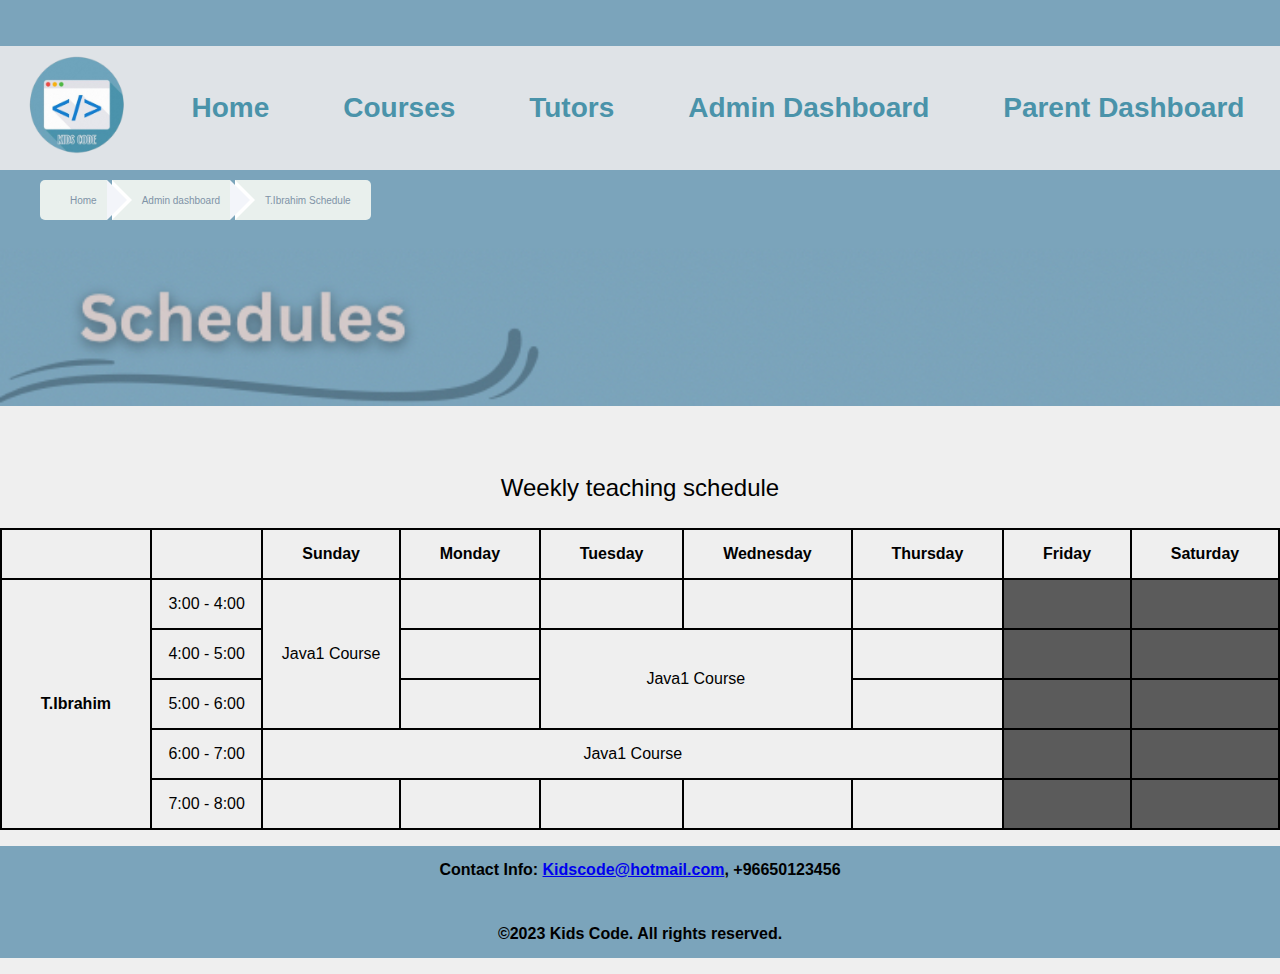
<file: tabel1.html>
<!DOCTYPE html>
<html>
<head>
    <title>Schedules Table</title>
    <link rel="stylesheet" href="HeadFooter.css">
			<script type = "text/javascript"  src = "theme.js" > </script>


    <style>
   
        table {
		    margin-top: 5%;
            border: 2px solid #ccc ;
            border-collapse: collapse;
            width: 100%; 
        }

        td, th {
            text-align: center;
            border: 2px solid;
            padding: 15px;
            width: 5%; 
        }

        .gray-columns {
            background-color: #5B5B5B;
        }
			
    </style>
</head>
<body>
<header>
        <nav class="navbar">
            <img src="img/logo.png" alt="Kids Code Logo" id="logo" >
            <a href="index.html">Home</a>
            <a href="courses.html">Courses</a>
            <a href="tutors.html">Tutors</a>
            <a href="admin_dashboard.html">Admin Dashboard</a>
            <a href="parent_dashboard.html">Parent Dashboard</a>
        </nav>
        <div class="bread-crumbs">
            <ul>
            <li><a href="index.html">Home</a></li>
            <li><a href="admin_dashboard.html">Admin dashboard</a></li>
            <li><a href=""> T.Ibrahim Schedule</a></li>

            </ul>
            </div>
    </header>
    <main>
 <img src="img/schedules.png" alt="schedules banner" width=100%>
  
    <table>
	<caption style="margin-bottom: 2%;  font-size: 1.5em; ">Weekly teaching schedule</caption>
        <tr>
        <th></th>
        <th></th>
        <th>Sunday</th>
        <th>Monday</th>
        <th>Tuesday</th>
        <th>Wednesday</th>
        <th>Thursday</th>
        <th>Friday</th>
        <th>Saturday</th>
        </tr>
        <tr>
            <th rowspan="5">T.Ibrahim</th>
            <td>3:00 - 4:00</td>
            <td rowspan="3">Java1 Course</td>
            <td></td>
            <td></td>
            <td></td>
            <td></td>
            <td class="gray-columns"></td>
	        <td class="gray-columns"></td>

        </tr>
        <tr>
            <td>4:00 - 5:00</td>
            <td></td>
            <td colspan="2" rowspan="2">Java1 Course</td>
            <td></td>
            <td class="gray-columns"></td>
	        <td class="gray-columns"></td>

        </tr>
        <tr>
            <td>5:00 - 6:00</td>
            <td></td>
            <td></td>
            <td class="gray-columns"></td>
	        <td class="gray-columns"></td>

        </tr>
        <tr>
            <td>6:00 - 7:00</td>
            <td colspan="5">Java1 Course</td>
            <td class="gray-columns"></td>
	        <td class="gray-columns"></td>

        </tr>
        <tr>
            <td>7:00 - 8:00</td>
            <td></td>
            <td></td>
            <td></td>
            <td></td>
            <td></td>
            <td class="gray-columns"></td>
	        <td class="gray-columns"></td>

        </tr>
    </table>
</main>
	 <footer>
        <p>Contact Info: <a href="mailto:Kidscode@hotmail.com">Kidscode@hotmail.com</a>, +96650123456</p>
        <p>©2023 Kids Code. All rights reserved.</p>
    </footer>

</body>
</html>
</file>
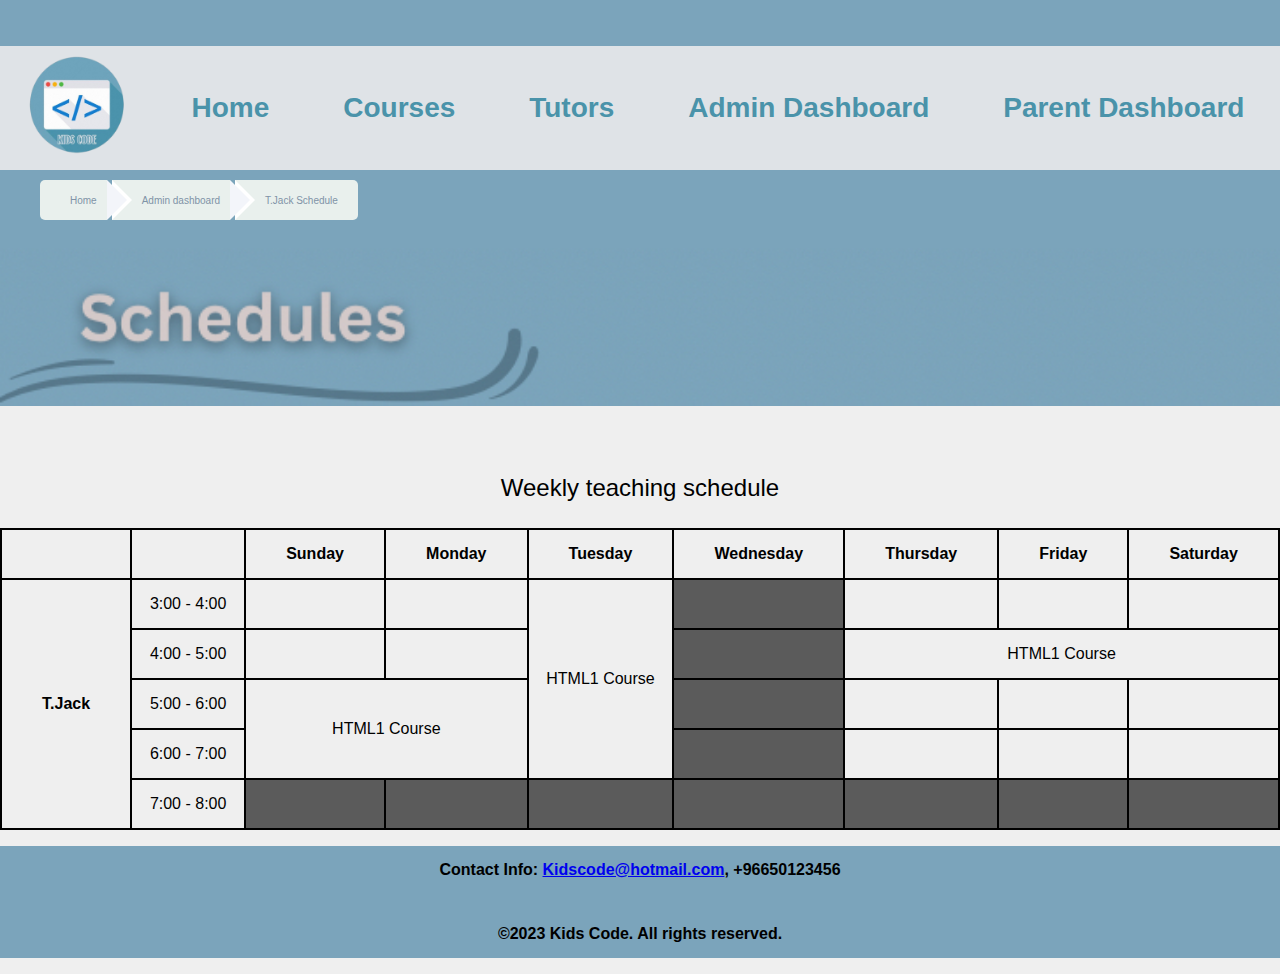
<file: tabel2.html>
<!DOCTYPE html>
<html>
<head>
    <title>Schedules Table</title>
    <link rel="stylesheet" href="HeadFooter.css">
			<script type = "text/javascript"  src = "theme.js" > </script>


    <style>
   
        table {
		    margin-top: 5%;
            border: 2px solid #ccc ;
            border-collapse: collapse;
            width: 100%; 
        }

        td, th {
            text-align: center;
            border: 2px solid;
            padding: 15px;
            width: 5%; 
        }

        .gray-columns {
            background-color: #5B5B5B;
        }
			
    </style>
</head>
<body>
<header>
        <nav class="navbar">
            <img src="img/logo.png" alt="Kids Code Logo" id="logo" >
            <a href="index.html">Home</a>
            <a href="courses.html">Courses</a>
            <a href="tutors.html">Tutors</a>
            <a href="admin_dashboard.html">Admin Dashboard</a>
            <a href="parent_dashboard.html">Parent Dashboard</a>
        </nav>
        <div class="bread-crumbs">
            <ul>
            <li><a href="index.html">Home</a></li>
            <li><a href="admin_dashboard.html">Admin dashboard</a></li>
            <li><a href=""> T.Jack Schedule</a></li>

            </ul>
            </div>
    </header>
    <main>
 <img src="img/schedules.png" alt="schedules banner" width=100%>
  
     <table>
	<caption style="margin-bottom: 2%;  font-size: 1.5em; ">Weekly teaching schedule</caption>
        <tr>
        <th></th>
        <th></th>
        <th>Sunday</th>
        <th>Monday</th>
        <th>Tuesday</th>
        <th>Wednesday</th>
        <th>Thursday</th>
        <th>Friday</th>
        <th>Saturday</th>
        </tr>
        <tr>
            <th rowspan="5">T.Jack</th>
            <td>3:00 - 4:00</td>
            <td></td>
            <td></td>
         <td rowspan="4">HTML1 Course</td>           
            <td class="gray-columns"></td>
            <td></td>
            <td></td>
	        <td></td>

        </tr>
        <tr>
            <td>4:00 - 5:00</td>
            <td></td>
             <td></td>
            <td class="gray-columns"></td>
            <td colspan="3"> HTML1 Course</td>

        </tr>
        <tr>
            <td>5:00 - 6:00</td>
            <td colspan="2" rowspan="2">HTML1 Course</td>
            <td class="gray-columns"></td>
            <td></td>
            <td></td>
	        <td></td>

        </tr>
        <tr>
            <td>6:00 - 7:00</td>
            <td class="gray-columns"></td>
            <td></td>
            <td></td>
	        <td></td>

        </tr>
        <tr>
            <td>7:00 - 8:00</td>
            <td class="gray-columns"></td>
            <td class="gray-columns"></td>
            <td class="gray-columns"></td>
            <td class="gray-columns"></td>
            <td class="gray-columns"></td>
            <td class="gray-columns"></td>
	        <td class="gray-columns"></td>

        </tr>
    </table>
    </main>
	 <footer>
        <p>Contact Info: <a href="mailto:Kidscode@hotmail.com">Kidscode@hotmail.com</a>, +96650123456</p>
        <p>©2023 Kids Code. All rights reserved.</p>
    </footer>

</body>
</html>
</file>
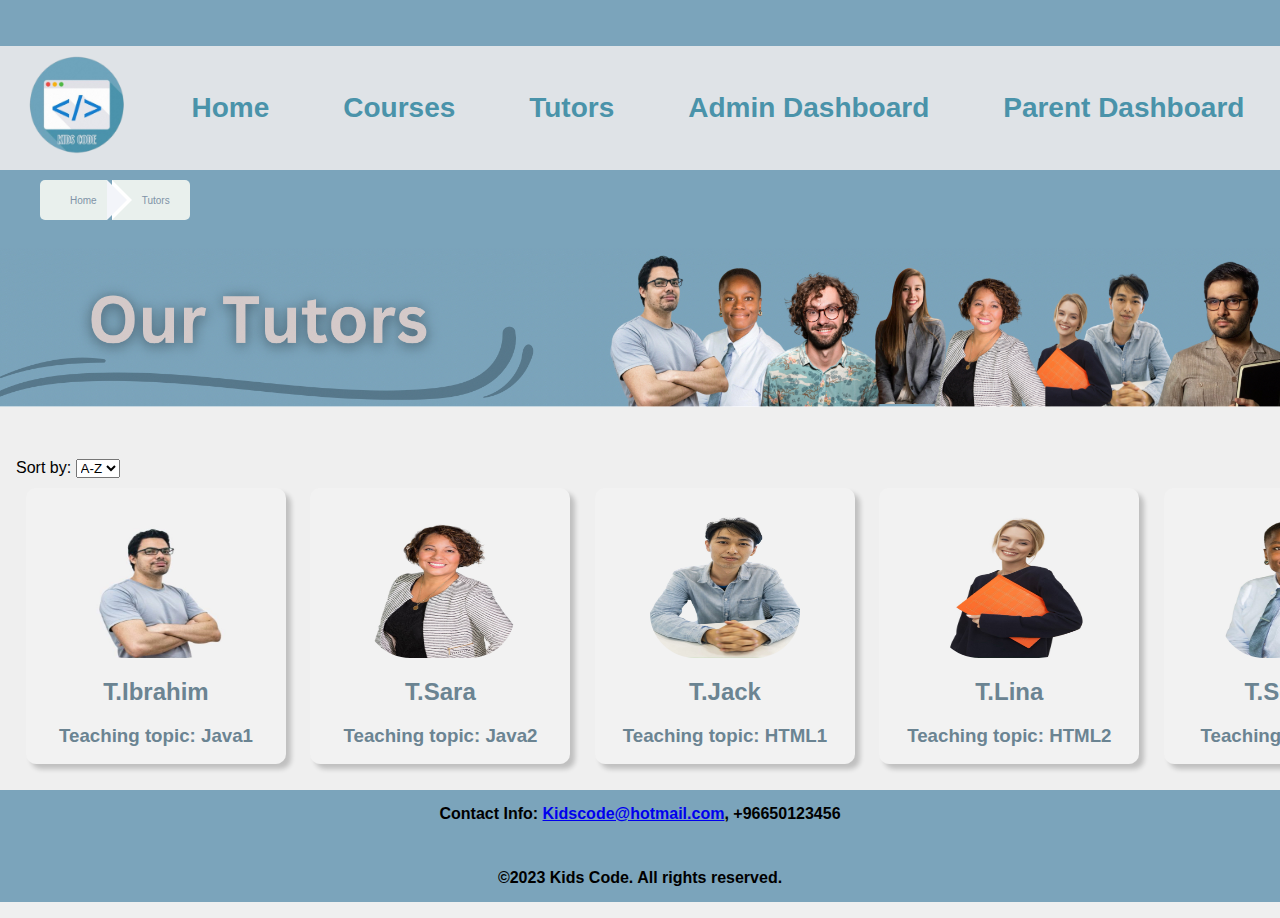
<file: tutors.html>
<!DOCTYPE html>
<html>
<head>
    <title>Tutors</title>
    <link rel="stylesheet" href="HeadFooter.css">
	<script type = "text/javascript"  src = "theme.js" > </script>


    <style>

      
        .teacher-container {
            width: 100%;
            overflow-x: auto; /* Enable horizontal scrolling */
            white-space: nowrap; /* Prevent line breaks in containers */
			text-align: center;
        }

        .teacher-container::-webkit-scrollbar {
            width: 0;
        }

        .teacher-box {
            width: 13.75rem;
            height: 14.75rem;
            margin: 0.625rem;
            padding: 1.25rem;
			color: #6b8492;
            text-align: center; 
            display: inline-block;
            box-shadow: 5px 5px 5px rgba(0, 0, 0, 0.2);
            border-radius: 0.625rem;
			background-color: #f2f2f2;
        }

        .teacher-photo {
            width: 9.375rem;
            height: 9.375rem;
            display: block;
            margin: 0 auto; /* Center the image horizontally */
            border-radius: 30%; /* Make the image circular */
        }

		
    </style>
</head>

<body>
 <header>
        <nav class="navbar">
            <img src="img/logo.png" alt="Kids Code Logo" id="logo" >
            <a href="index.html">Home</a>
            <a href="courses.html">Courses</a>
            <a href="tutors.html">Tutors</a>
            <a href="admin_dashboard.html">Admin Dashboard</a>
            <a href="parent_dashboard.html">Parent Dashboard</a>
        </nav>
        <a href="index.html" accesskey="h"></a></li>
            <a href="admin_dashboard.html" accesskey="a"></a></li>
            <a href="parent_dashboard.html" accesskey="p"></a></li>
            <a href="courses.html" accesskey="c"></a></li>
            <a href="courses_enrolment.html" accesskey="e"></a></li>
            <a href="course_evaluation.html" accesskey="v"></a></li>
            <a href="tutors.html" accesskey="t"></a></li>
            <a href="Addnew.html" accesskey="n"></a></li>
        <div class="bread-crumbs">
            <ul>
            <li><a href="index.html">Home</a></li>
            <li><a href="tutors.html">Tutors</a></li>
            </ul>
            </div>
    </header>
    <main>
 <img src="img/ourT.png" alt="OUR Tuoters" width=100%>
<div style=" margin-top:  3rem; margin-left: 1rem ">
    <label for="sort">Sort by:</label>
    <select id="sort" onchange="sortTutors(this.value)">
        <option value="asc">A-Z</option>
        <option value="desc">Z-A</option>
    </select>

    <div class="teacher-container">
        <div class="teacher-box">
            <img src="img/toto3.png" alt="Teacher 1" class="teacher-photo">
            <h2>T.Ibrahim</h2>
            <h3>Teaching topic: Java1 </h3>
        </div>

        <div class="teacher-box">
            <img src="img/toto2.png" alt="Teacher 2" class="teacher-photo">
            <h2>T.Sara</h2>
            <h3>Teaching topic: Java2 </h3>
        </div>

        <div class="teacher-box">
            <img src="img/toto8.png" alt="Teacher 3" class="teacher-photo">
            <h2>T.Jack</h2>
            <h3>Teaching topic: HTML1</h3>
        </div>

        <div class="teacher-box">
            <img src="img/toto7.png" alt="Teacher 4" class="teacher-photo">
            <h2>T.Lina</h2>
            <h3>Teaching topic: HTML2</h3>
        </div>

        <div class="teacher-box">
            <img src="img/toto1.png" alt="Teacher 5" class="teacher-photo">
            <h2>T.Sophia</h2>
            <h3>Teaching topic: Swift</h3>
        </div>

        <div class="teacher-box">
            <img src="img/toto9.png" alt="Teacher 6" class="teacher-photo">
            <h2>T.Kumar</h2>
            <h3>Teaching topic: SQL</h3>
        </div>

        <div class="teacher-box">
            <img src="img/toto6.png" alt="Teacher 7" class="teacher-photo">
            <h2>T.Emma</h2>
            <h3>Subject: CSS</h3>
        </div>

        <div class="teacher-box">
            <img src="img/toto10.png" alt="Teacher 8" class="teacher-photo">
            <h2>T.Henry</h2>
            <h3>Subject: JavaScript</h3>
        </div>
    </div>
</main>
	 <footer>
        <p>Contact Info: <a href="mailto:Kidscode@hotmail.com">Kidscode@hotmail.com</a>, +96650123456</p>
        <p>©2023 Kids Code. All rights reserved.</p>
    </footer>
	
		
<script>
function sortTutors(order) {
    const teacherContainer = document.querySelector('.teacher-container');
    const teacherBoxes = Array.from(teacherContainer.getElementsByClassName('teacher-box'));

    teacherBoxes.sort(function(a, b) {
        const nameA = a.querySelector('h2').textContent.toUpperCase();
        const nameB = b.querySelector('h2').textContent.toUpperCase();

        let comparison = 0;
        if (order === 'asc') {
            comparison = nameA.localeCompare(nameB);
        } else {
            comparison = nameB.localeCompare(nameA);
        }
        return comparison;
    });

    teacherBoxes.forEach(box => {
        teacherContainer.appendChild(box);
    });
}

</script>

</body>
</html>
</file>
<file: HeadFooter.css>
body {
    font-family: Arial, sans-serif;
    margin: 0;
    padding: 0;
    background-color: #eeee;
}

body.other-theme {
    
    background-color: RGB(201,201,201); 
    color: white; 
}

#logo {
    width: 6.375rem;
    height: 6.375rem;
    float: left;
    margin-top: -0.5rem;
}
header {
    background-color: #7BA4BB;
    color: white;
    text-align: center;
    padding: 1em 0; 
    top: 0;              
    width: 100%;       
    z-index: 100;   
    font-family: sans-serif 
}

.navbar {
    display: flex;
    justify-content: space-between; 
    align-items: center; 
    background-color: #dfe3e7;
    padding: 1em 2%; /* Horizontal padding for spacing from edges */
    font-size: 15px;
    margin-top: 30px;
}
.navbar a {
    text-decoration: none;
    color: #4a93aa;
    padding: 0.5em 1em;
    border-radius: 5px;
    transition: background-color 0.3s;
    font-size: 28px;
    font-weight: bold;
    padding: 5px 10px; /* adjust these values as needed */
    margin: 0; /* or adjust as needed */

}
.navbar a:hover {
    background-color: #e9f0ed;
}

footer {
    background-color: #7BA4BB;
        font-weight: bold;
         line-height: 3em;
         text-align:center;
         border-style: outsetl;
         border: 1%;
         padding: 0%;
         margin: 0%;
    }

    .bread-crumbs {
        text-align: left;
        font-size: 0.625rem;
      }
      
      .bread-crumbs ul {
        list-style: none;
        display: inline-block;
      }
      
      .bread-crumbs ul li {
        display: inline;
        text-align: center;
      }
      
      .bread-crumbs ul li a {
        display: block;
        float: left;
        height: 1.5625rem;
        background-color: #e9f0ed;
        text-align: center;
        padding: 0.9375rem 0.625rem 0 1.875rem;
        position: relative;
        margin: 0 0.3125rem 0 0;
        font-size: 0.625rem;
        text-decoration: none;
        color: #8093a7;
      }
      
      .bread-crumbs ul li a:after {
        content: "";
        border-top: 1.25rem solid transparent;
        border-bottom: 1.25rem solid transparent;
        border-left: 1.25rem solid #f3f5fa;
        position: absolute;
        right: -1.25rem;
        top: 0;
        z-index: 1;
      }
      
      .bread-crumbs ul li a:before {
        content: "";
        border-top: 1.25rem solid transparent;
        border-bottom: 1.25rem solid transparent;
        border-left: 1.25rem solid #fff;
        position: absolute;
        left: 0;
        top: 0;
      }
      
      
      
      .bread-crumbs ul li:last-child a {
        padding-right: 20px;
        border-top-right-radius: 5px;
        border-bottom-right-radius: 5px;
      }
      
      .bread-crumbs ul li:last-child a:after {
        display: none;
      }
      
      .bread-crumbs ul li a:hover {
        background: #333;
      }
      
      .bread-crumbs ul li a:hover:after {
        border-left-color: #333;
        color: #fff;
      }
      
      .bread-crumbs ul li:first-child a {
        border-top-left-radius: 0.3125rem;
        border-bottom-left-radius: 0.3125rem;
      }
      
      .bread-crumbs ul li:first-child a::before {
        display: none;
      }
</file>
<file: AdminSt.css>
.List{  
        background-color: #dfe3e7;
        border: 0.063rem solid azure;
        padding: 2.5rem;
        text-align: left;
        border-style:ridge;
        overflow: auto;
        box-shadow: 0.3125rem 0.3125rem 0.625rem #7BA4BB;
    }
   
    .container{
        display: flex;
        margin: auto; /* middle*/
        justify-content: space-between;
        margin-top: 3.25rem;
        height: 62.5rem;

    }

    .List a { /* التوترز لينك*/
        text-decoration: underline;
        color: #2b4b6b; 
        font-family: sans-serif;
    
    }

    .List a:hover {
        color: rgb(138, 174, 174);
        
        }
    
        .List ul  { /* nasted list*/
            list-style-type: square;
            padding: 0;
            color: azure;
            font-size: 20px;
            font-family: sans-serif;
        
        
        }
        ul li{
            padding: 0.625rem;
            margin: 1.25rem;
            font-size: 120%;
            color: rgba(102, 135, 155, 0.813);
            font-family: sans-serif;
        
           
        }
        .List ol{ /* courses names and T1*/
            color: #2b4b6b;
            font-size: 1.6rem;
            font-weight: bolder;
            line-height: 1rem;
            font-family: sans-serif;
        
        }
       

        .List li {
            padding: 0px;
            line-height: 1.6em;
            font-family: sans-serif;
        
        }

        h3{
            color: rgb(26, 83, 109); 
            text-shadow: .2em .2em .3em rgb(105, 99, 99);
            font-size: 2.5rem;
            font-family: sans-serif;
            text-align: center;
        
        }
        
        h4{
            text-decoration: underline;
            color: #2b4b6b;  
            font-family: sans-serif;
        }
</file>
<file: parentStyle.css>
.image {
    display: block; 
    width: 25.75rem; 
    height: auto; 
    margin: 0.625rem; 
    margin-left: auto;
    margin-right: 19rem;
    margin-top: 3.125rem;
    border-radius:4%;
    box-shadow: 0.3125rem 0.3125rem 0.625rem #6EA4BC;   
}
#marge{
    margin-top: 3.375rem;
 
}


#DBKidsList{
    position: absolute; 
            top: 15.25rem; 
            left: 0.625rem;
    display:inline-block;
    border:5px solid #83A2B6;
    box-shadow: 0.3125rem 0.3125rem 0.625rem #6EA4BC;
        padding:1.25rem;
    list-style-image: url(img/kid33.png);
    list-style-position: inside;
    margin-top: 15.25rem;
    margin-right: 5rem;
    border-style:inset;
}
ul .boy{
    list-style-image: url(img/kid2.png);
 
}

ul li{
    padding: 0.625rem;
    margin: 1.25rem;
    font-size: 150%;
    color: rgba(38, 0, 45, 0.813);
    font-family: sans-serif;
    text-align: left;
}

.KidsList h1{
    text-align: center;
    color: #7BA4BB;
    border: #6EA4BC solid;
    box-shadow: 0.3125rem 0.3125rem 0.625rem #6EA4BC;

}
</file>
